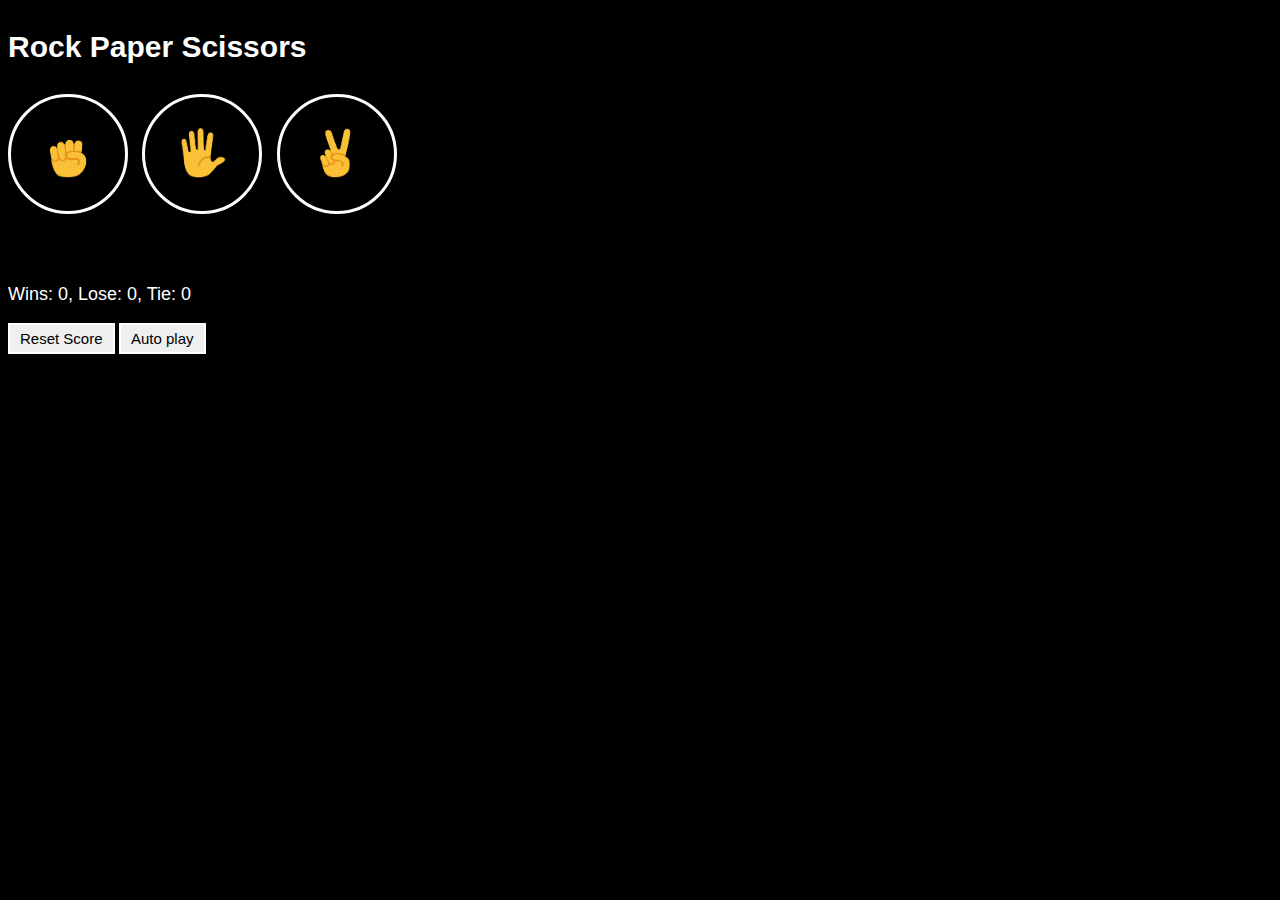
<file: index.html>
<!DOCTYPE html>
<html>

<head>
    <title>Rock Paper Scissors</title>
    <link rel="stylesheet" href="styles/rockpaperstyle.css">
</head>

<body>
    <p style="
        font-size:30px;
        font-weight: bold;
        color: white;
        ">Rock Paper Scissors</p>
    <button class="rock-button"><img class=" rock-emoji" src="emojis/rock-emoji.png" alt="Rock"> </button>

    <button class="paper-button"><img class="paper-emoji" src="emojis/paper-emoji.png" alt="Paper">
    </button>


    <button class="scissor-button"><img class="scissors-emoji" src="emojis/scissors-emoji.png" alt="Scissors"></button>

    <p class="js-status"></p>
    <p class="js-takes"></p>
    <p class="js-score"></p>


    <button class="reset-button" onclick="
        game.wins=0;
        game.loose=0;
        game.ties=0;
        localStorage.removeItem('game');

        update();
    ">Reset Score</button>
    <button class="auto-play-button" onclick="
        autoPlay();
    
    ">Auto play</button>

    <script src="scripts/rockpaperscissor.js"></script>



</body>


</html>
</file>
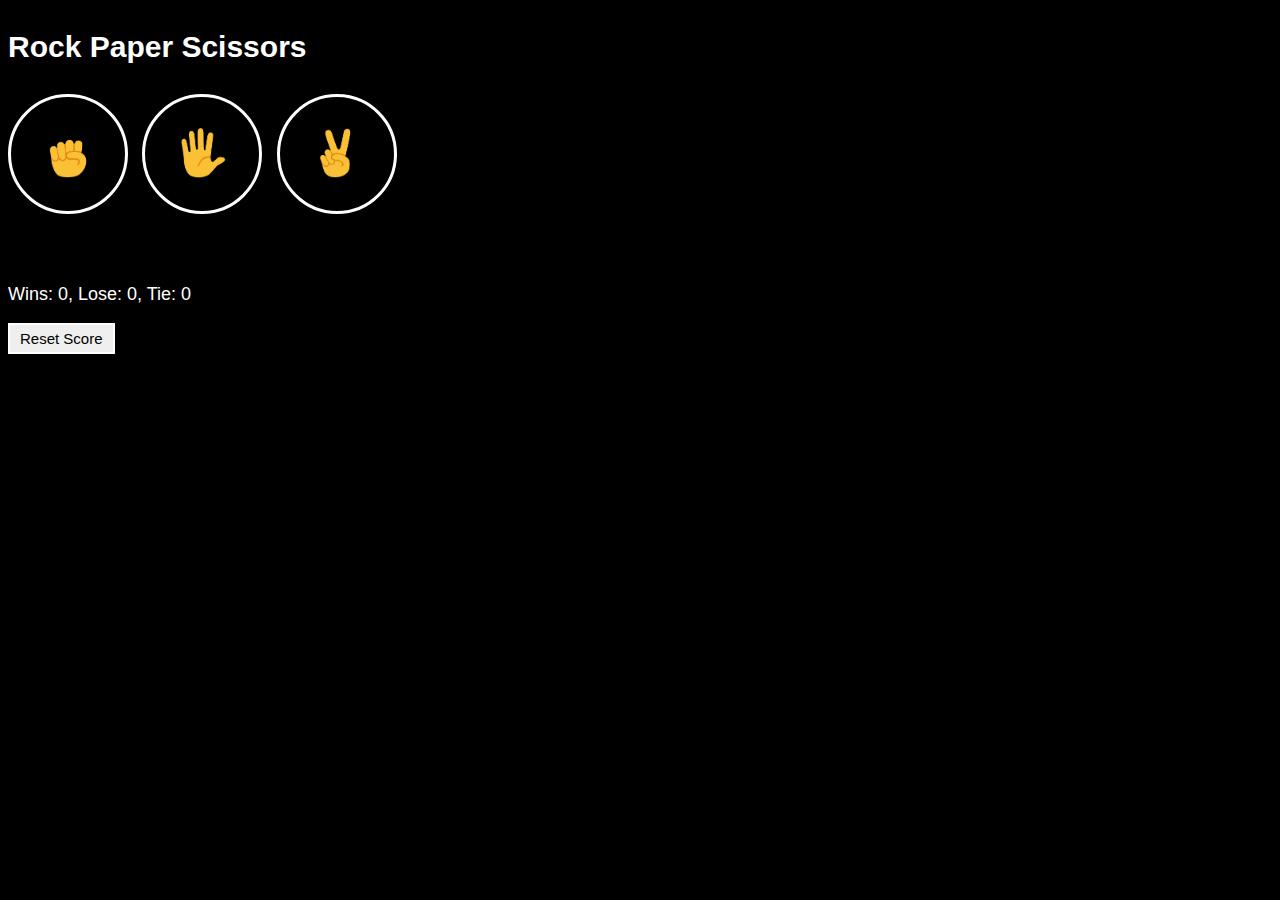
<file: rockpaperscissor.html>
<!DOCTYPE html>
<html>

<head>
    <title>Rock Paper Scissors</title>
    <link rel="stylesheet" href="styles/rockpaperstyle.css">
</head>

<body>
    <p style="
        font-size:30px;
        font-weight: bold;
        color: white;
        ">Rock Paper Scissors</p>
    <button class="rock-button" onclick="
        playGame('rock');
        
    "><img class="rock-emoji" src="emojis/rock-emoji.png" alt="Rock"> </button>

    <button class="paper-button" onclick="
        playGame('paper');
    "><img class="paper-emoji" src="emojis/paper-emoji.png" alt="Paper">
    </button>


    <button class="scissor-button" onclick="
        playGame('scissors');
    
    "><img class="scissors-emoji" src="emojis/scissors-emoji.png" alt="Scissors"></button>

    <p class="js-status"></p>
    <p class="js-takes"></p>
    <p class="js-score"></p>


    <button class="reset-button" onclick="
        game.wins=0;
        game.loose=0;
        game.ties=0;
        localStorage.removeItem('game');

        update();
    ">Reset Score</button>

    <script src="scripts/rockpaperscissor.js"></script>



</body>


</html>
</file>
<file: styles/rockpaperstyle.css>
body {
    font-family: Arial;
    background-color: black;
}

img {
    height: 50px;

}

.rock-button,
.paper-button,
.scissor-button {
    width: 120px;
    height: 120px;
    border: 3px solid white;
    background-color: transparent;
    margin-right: 10px;
    border-radius: 60px;
    cursor: pointer;
    margin-bottom: 20px;
}

.js-status {
    font-weight: bold;
    color: white;
    font-size: 25px;
    margin-bottom: 20px;
}

.js-takes {
    color: white;
}

.js-score {
    color: white;
    margin-top: 50px;
    font-size: 18px;
}



.reset-button,
.auto-play-button {
    font-size: 15px;
    padding: 5px 10px;
    border-radius: 0;
    border-style: solid;
    border-color: white;
    cursor: pointer;
}
</file>
